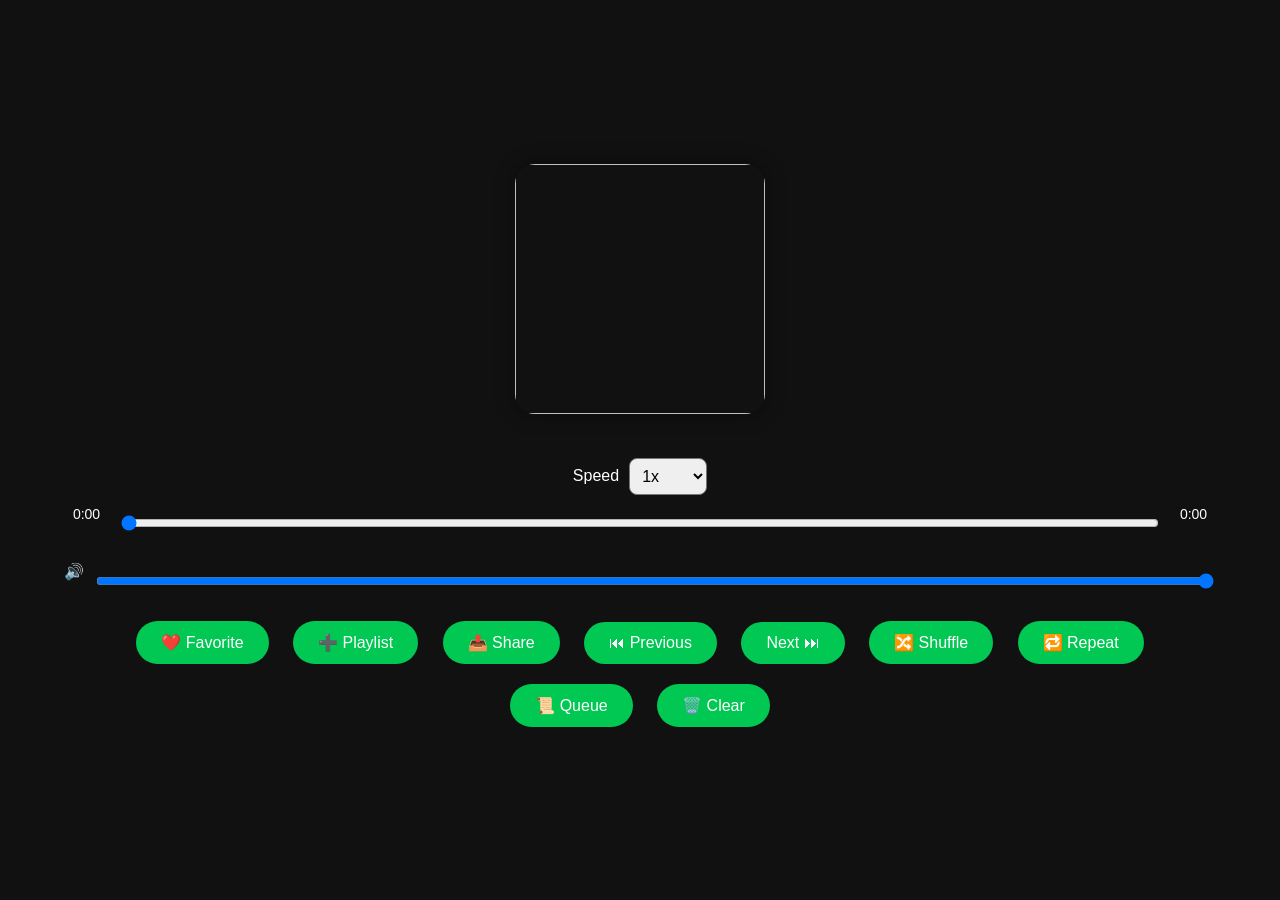
<file: player.html>
<!DOCTYPE html>

<html>

  <head>

	<meta charset="UTF-8">

	<meta name="viewport"
	  content="width=device-width,initial-scale=1">

	<title>Now Playing</title>

	<link rel="stylesheet"
	  href="player.css">

  </head>

  <body>

	<div class="player">

	  <img
		id="cover">

	  <h2 id="title"></h2>

	  <p id="channel"></p>

	  <div id="player"></div>
	  
	  <div class="speed-controls">

		<label>

		  Speed

		</label>

		<select id="speedSelect">

		  <option value="0.5">0.5x</option>

		  <option value="0.75">0.75x</option>

		  <option value="1" selected>1x</option>

		  <option value="1.25">1.25x</option>

		  <option value="1.5">1.5x</option>

		  <option value="2">2x</option>

		</select>

	  </div>
	  
	  <div class="player-controls">

		<div class="time-row">

		  <span id="currentTime">0:00</span>

		  <input
			type="range"
			id="progressBar"
			value="0"
			min="0"
			max="100">

		  <span id="duration">0:00</span>

		</div>

		<div class="volume-row">

		  🔊

		  <input
			type="range"
			id="volumeBar"
			min="0"
			max="100"
			value="100">

		</div>

	  </div> 
	  
	  <div class="actions">

		<button id="favBtn">

		  ❤️ Favorite

		</button>
		
		<button id="playlistBtn">

		  ➕ Playlist

		</button>
		
		<button id="shareBtn">

		  📤 Share

		</button>
		
		<button id="prevBtn">

		  ⏮ Previous

		</button>

		<button id="nextBtn">

		  Next ⏭

		</button>
		
		<button id="shuffleBtn">🔀 Shuffle</button>

		<button id="repeatBtn">🔁 Repeat</button>

		<button id="queueBtn">📜 Queue</button>

		<button id="clearQueueBtn">🗑️ Clear</button>
		
	  </div>

	</div>

	<script src="https://www.youtube.com/iframe_api"></script>

	<script src="player.js"></script>

  </body>

</html>
</file>
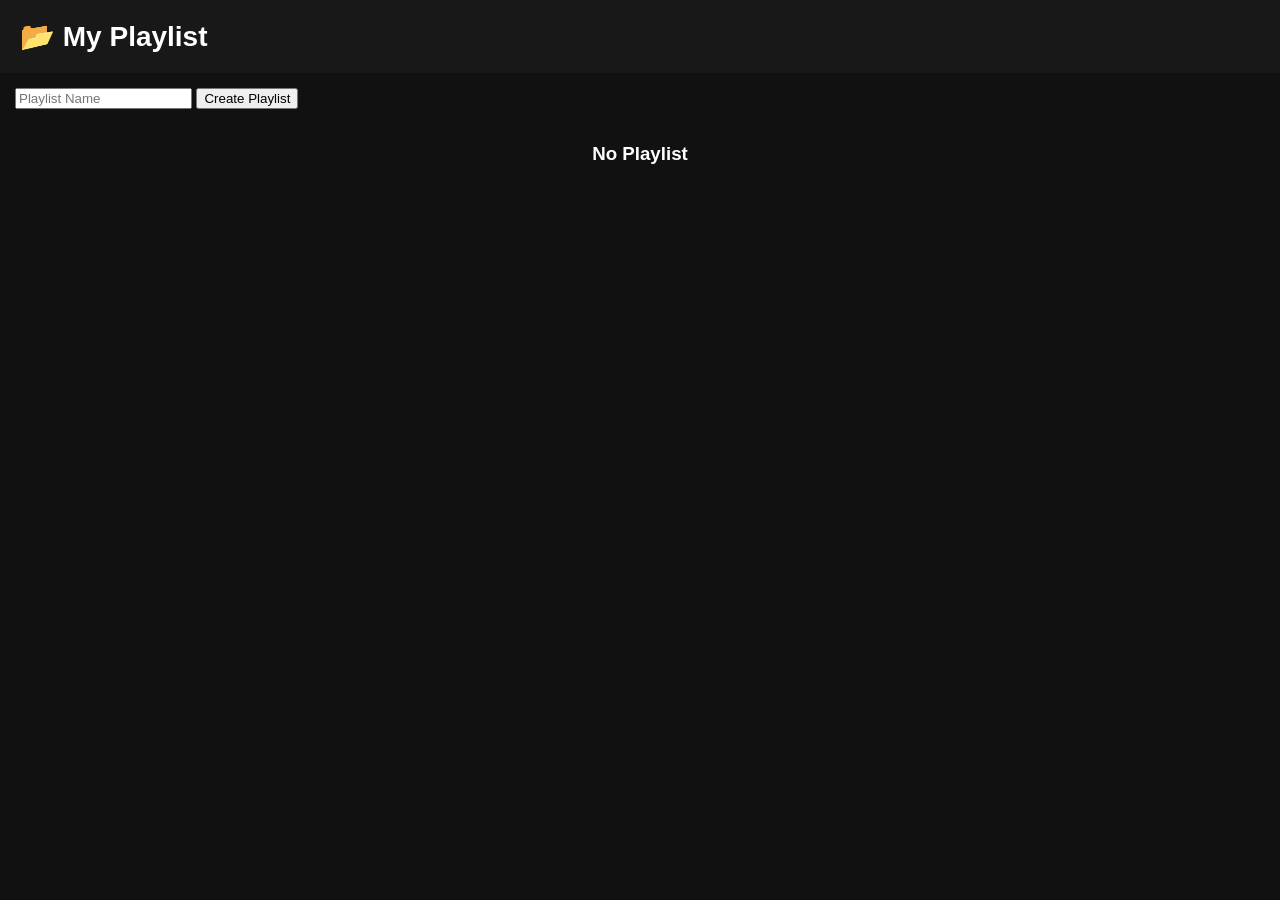
<file: playlist.html>
<!DOCTYPE html>
<html>
  <head>
	<meta charset="UTF-8">
	<meta name="viewport" content="width=device-width,initial-scale=1">
	<title>My Playlist</title>
	<link rel="stylesheet" href="style.css">
	<link rel="manifest" href="manifest.json">
	<meta name="theme-color" content="#00c853">
  </head>

  <body>

	<header>
	  <h1>📂 My Playlist</h1>
	</header>

	<div style="padding:15px;">

	  <input id="playlistName"
		placeholder="Playlist Name">

	  <button onclick="createPlaylist()">
		Create Playlist
	  </button>

	</div>

	<div id="playlistList"></div>

	<script src="playlist.js"></script>

  </body>
</html>
</file>
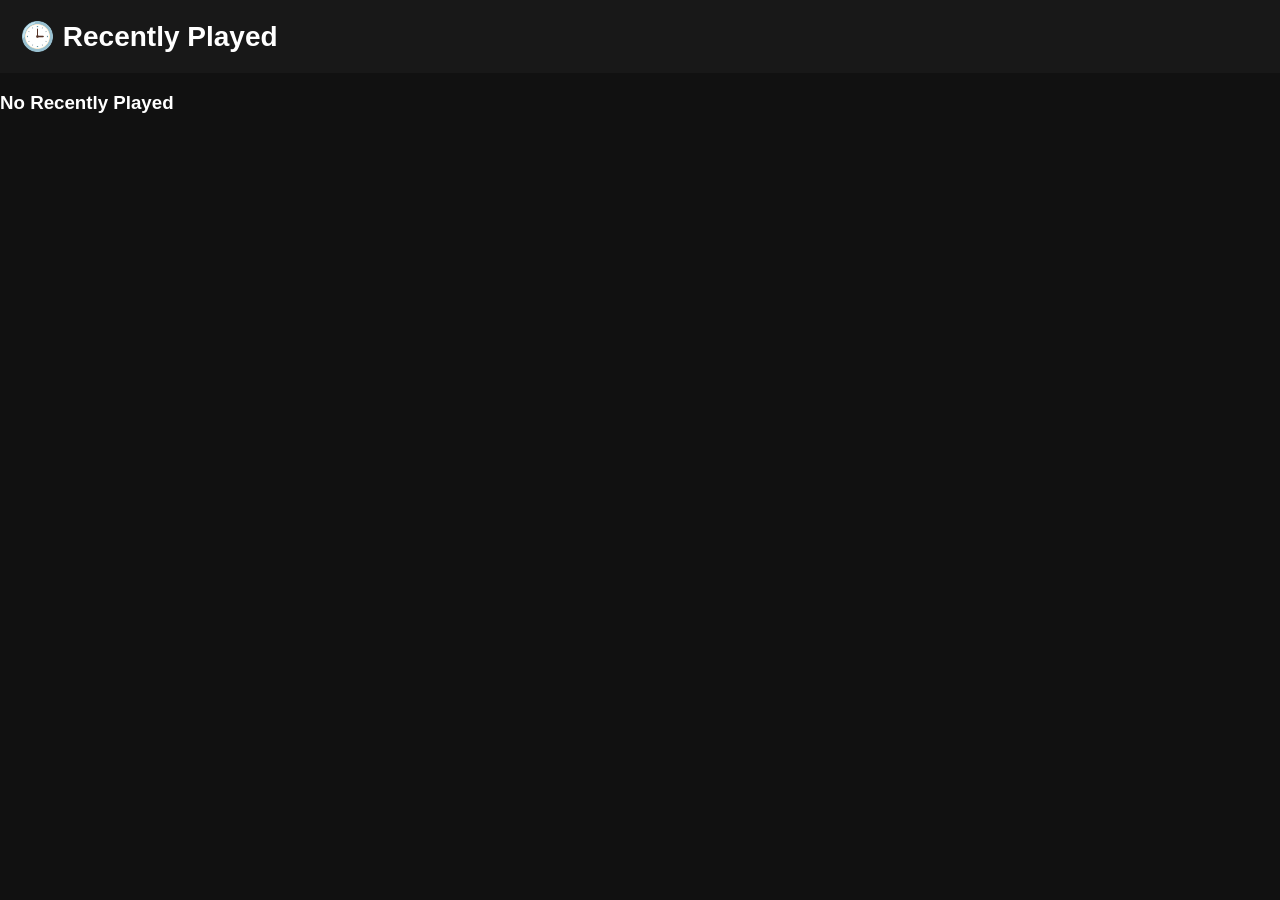
<file: recent.html>
<!DOCTYPE html>
<html>
  <head>

	<meta charset="UTF-8">

	<meta name="viewport" content="width=device-width,initial-scale=1">

	<title>Recently Played</title>

	<link rel="stylesheet" href="style.css">

  </head>

  <body>

	<header>

	  <h1>🕒 Recently Played</h1>

	</header>

	<div id="recentList"></div>

	<script src="recent.js"></script>

  </body>
</html>
</file>
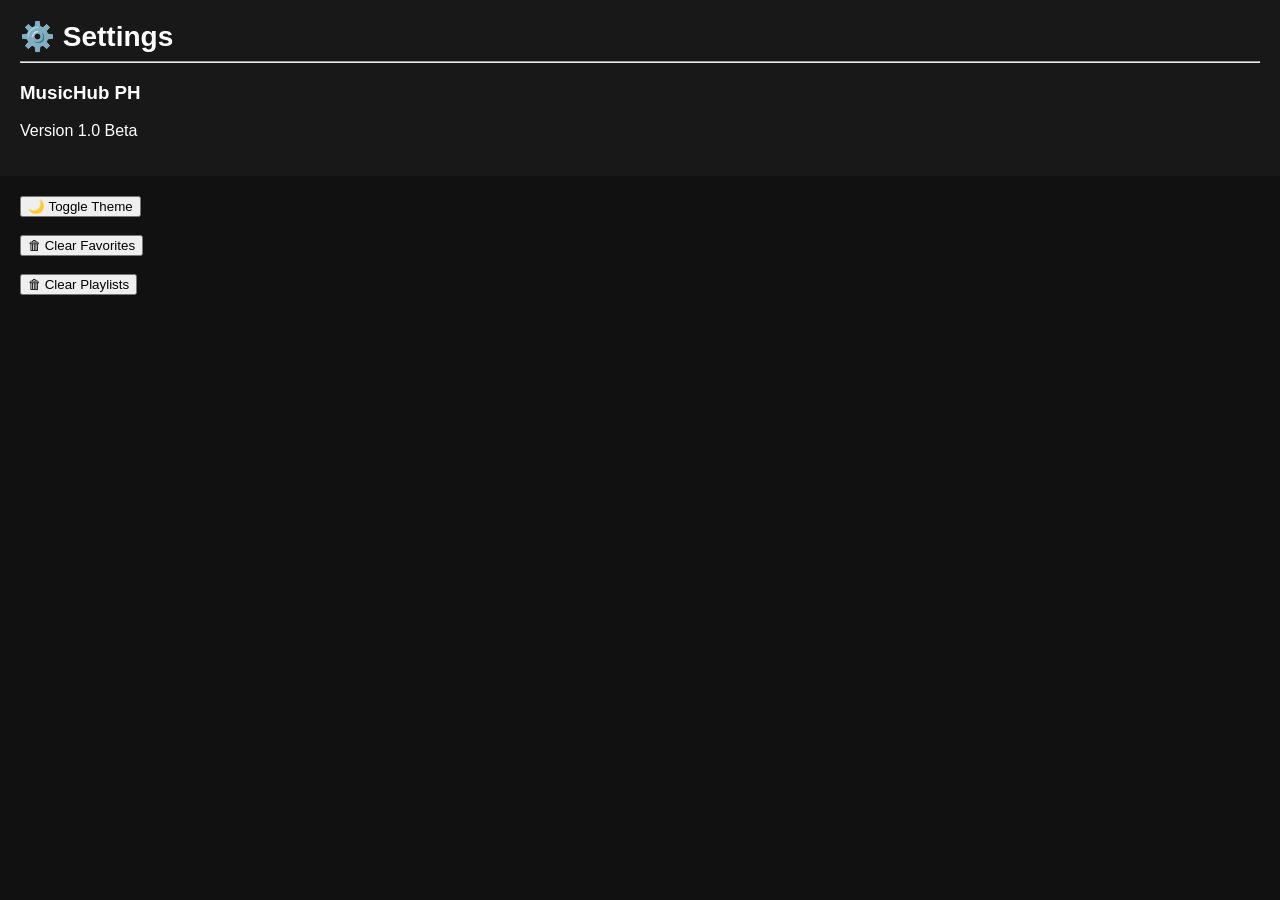
<file: settings.html>
<!DOCTYPE html>

<html>

  <head>
	<link rel="manifest" href="manifest.json">
	<meta name="theme-color" content="#00c853">
	<meta charset="UTF-8">

	<meta name="viewport"
	  content="width=device-width,initial-scale=1">

	<title>Settings</title>

	<link rel="stylesheet"
	  href="style.css">

  </head>

  <body>

	<header>

	  <h1>⚙️ Settings</h1>
	  <hr>

	  <h3>MusicHub PH</h3>

	  <p>Version 1.0 Beta</p>

	</header>

	<div style="padding:20px;">

	  <button onclick="toggleTheme()">

		🌙 Toggle Theme

	  </button>

	  <br><br>

	  <button onclick="clearFavorites()">

		🗑 Clear Favorites

	  </button>

	  <br><br>

	  <button onclick="clearPlaylists()">

		🗑 Clear Playlists

	  </button>

	</div>

	<script src="settings.js"></script>

  </body>

</html>
</file>
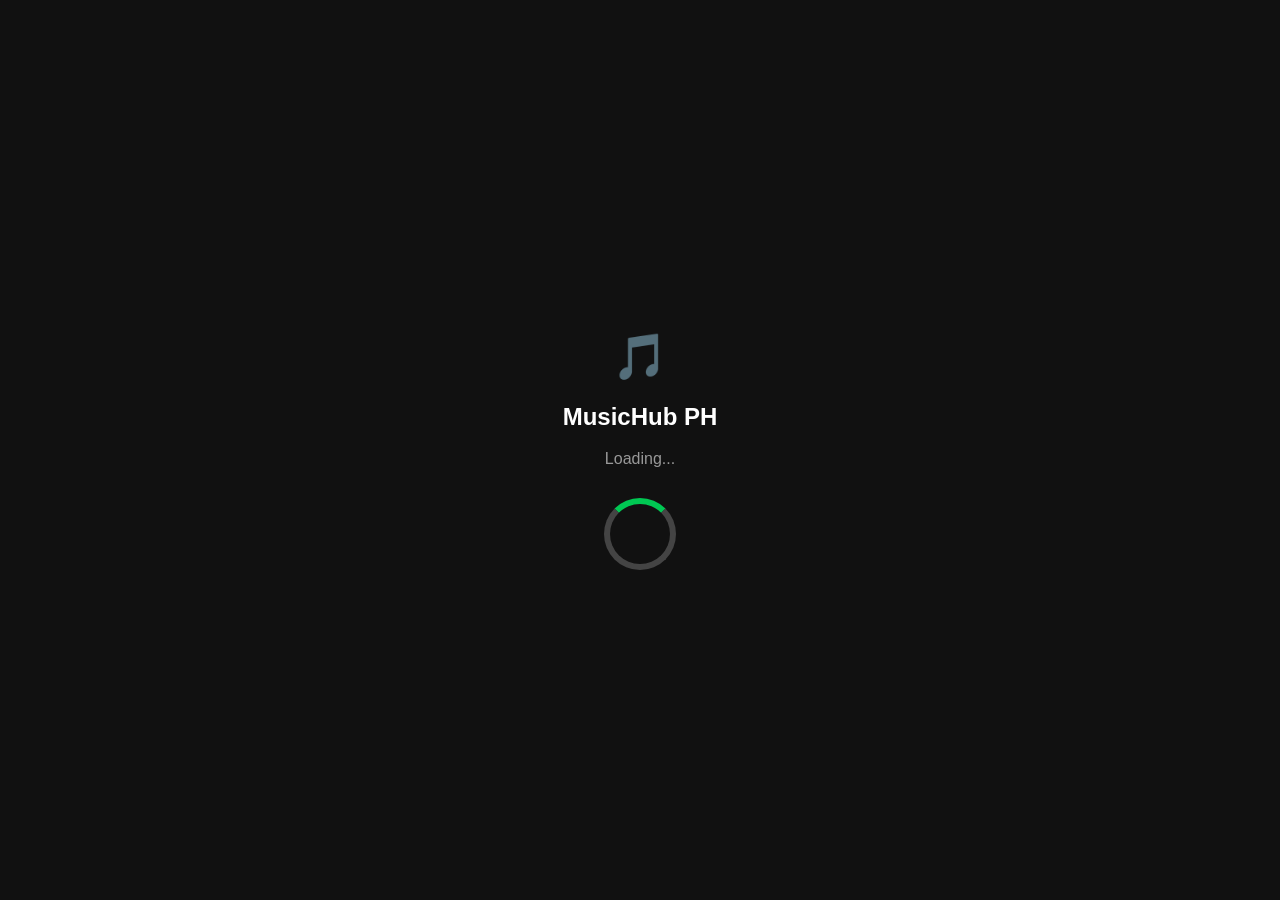
<file: splash.html>
<!DOCTYPE html>
<html>
  <head>
	
	<link rel="manifest" href="manifest.json">
	<meta name="theme-color" content="#00c853">
	<meta charset="UTF-8">

	<meta name="viewport"
	  content="width=device-width,initial-scale=1">

	<title>MusicHub PH</title>

<style>

body{

margin:0;

background:#111;

display:flex;

justify-content:center;

align-items:center;

height:100vh;

font-family:Arial;

color:white;

overflow:hidden;

}

.logo{

text-align:center;

animation:fade 2s;

}

.logo h1{

font-size:45px;

margin:0;

}

.logo p{

color:#999;

}

.loader{

margin-top:30px;

width:60px;

height:60px;

border:6px solid #444;

border-top:6px solid #00c853;

border-radius:50%;

animation:spin 1s linear infinite;

margin-left:auto;

margin-right:auto;

}

@keyframes spin{

0%{

transform:rotate(0deg);

}

100%{

transform:rotate(360deg);

}

}

@keyframes fade{

from{

opacity:0;

transform:scale(.8);

}

to{

opacity:1;

transform:scale(1);

}

}

</style>

  </head>

  <body>

	<div class="logo">

	  <h1>🎵</h1>

	  <h2>MusicHub PH</h2>

	  <p>Loading...</p>

	  <div class="loader"></div>

	</div>

<script>

setTimeout(function(){

location.href="index.html";

},2500);

</script>

  </body>

</html>
</file>
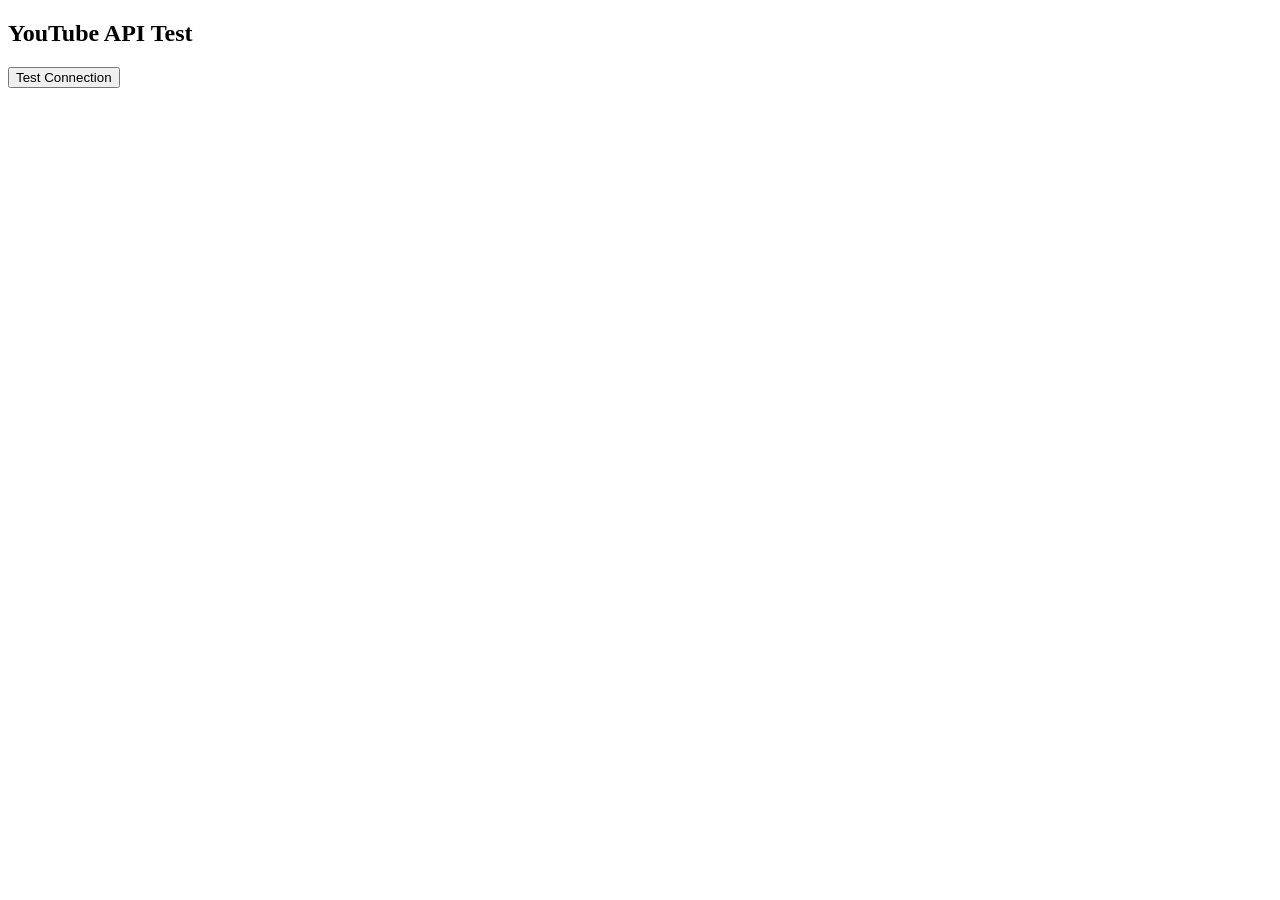
<file: youtube-test.html>
<!DOCTYPE html>
<html>
  <head>
	<meta charset="UTF-8">
	<meta name="viewport" content="width=device-width,initial-scale=1">
	<title>YouTube API Test</title>
  </head>

  <body>

	<h2>YouTube API Test</h2>

	<button onclick="testAPI()">
	  Test Connection
	</button>

	<div id="result"></div>

<script>

const API_KEY="YOUR_API_KEY";

function testAPI(){

var url=
"https://www.googleapis.com/youtube/v3/search"+
"?part=snippet"+
"&q=music"+
"&maxResults=5"+
"&type=video"+
"&key="+API_KEY;

fetch(url)

.then(function(response){
    return response.json();
})

.then(function(data){

    if(data.error){

        document.getElementById("result").innerHTML =
        "❌ " + data.error.message;

        return;
    }

    document.getElementById("result").innerHTML =
    "✅ API Connected<br><br>Videos Found: " + data.items.length;

});

}

</script>

  </body>
</html>
</file>
<file: player.css>
body{

margin:0;

background:#111;

color:white;

font-family:Arial;

display:flex;

justify-content:center;

align-items:center;

height:100vh;

}

.player{

text-align:center;

width:90%;

}

.cover{

width:280px;

height:280px;

border-radius:20px;

animation:spin 15s linear infinite;

}

@keyframes spin{

from{

transform:rotate(0deg);

}

to{

transform:rotate(360deg);

}

}

h2{

margin-top:20px;

}

p{

color:#bbb;

}

input{

width:100%;

margin-top:20px;

}

.buttons{

margin-top:25px;

}

.buttons button{

font-size:28px;

margin:10px;

padding:15px;

border:none;

border-radius:50%;

background:#00c853;

color:white;

}

.extra{

margin-top:20px;

}

.extra button{

font-size:22px;

margin:8px;

background:none;

border:none;

color:white;

}

#player{

width:100%;

max-width:800px;

margin:auto;

border-radius:20px;

overflow:hidden;

}

#cover{

width:250px;

height:250px;

border-radius:20px;

object-fit:cover;

box-shadow:0 0 20px rgba(0,0,0,.4);

}

#title{

margin-top:20px;

}

#channel{

color:#999;

}

.actions{

margin-top:20px;

}

.actions button{

margin:10px;

padding:12px 25px;

border:none;

border-radius:30px;

background:#00c853;

color:white;

font-size:16px;

}

<div class="player-controls">

<div class="time-row">

<span id="currentTime">0:00</span>

<input
type="range"
id="progressBar"
value="0"
min="0"
max="100">

<span id="duration">0:00</span>

</div>

<div class="volume-row">

🔊

<input
type="range"
id="volumeBar"
min="0"
max="100"
value="100">

</div>

</div>

.player-controls{

margin-top:20px;

padding:10px;

}

.time-row{

display:flex;

align-items:center;

gap:10px;

}

.time-row span{

width:45px;

font-size:14px;

}

#progressBar{

flex:1;

}

.volume-row{

margin-top:20px;

display:flex;

align-items:center;

gap:10px;

}

#volumeBar{

flex:1;

}

.speed-controls{

margin-top:20px;

display:flex;

align-items:center;

justify-content:center;

gap:10px;

}

.speed-controls select{

padding:8px;

border-radius:8px;

font-size:16px;

}

#favBtn{

transition:.3s;

}

#favBtn.active{

background:#ff1744;

transform:scale(1.1);

}
</file>
<file: style.css>
body{

margin:0;

background:#111;

font-family:Arial;

color:white;

}

header{

padding:20px;

background:#181818;

position:sticky;

top:0;

}

header h1{

margin:0;

font-size:28px;

}

#search{

margin-top:15px;

width:100%;

padding:12px;

border:none;

border-radius:30px;

font-size:18px;

box-sizing:border-box;

}

.title{

padding-left:15px;

}

.card{

display:flex;

background:#222;

margin:10px;

border-radius:15px;

overflow:hidden;

align-items:center;

}

.card img{

width:120px;

height:120px;

object-fit:cover;

}

.info{

padding:10px;

flex:1;

}

.info h3{

margin:0;

font-size:18px;

}

.info p{

margin:5px 0;

color:#ccc;

}

.play{

background:#00c853;

color:white;

border:none;

padding:10px 15px;

border-radius:25px;

margin-top:10px;

}

.bottom-nav{

position:fixed;

bottom:0;

left:0;

right:0;

height:70px;

background:#181818;

display:flex;

justify-content:space-around;

align-items:center;

border-top:1px solid #333;

z-index:999;

}

.bottom-nav button{

background:none;

border:none;

color:white;

font-size:14px;

display:flex;

flex-direction:column;

align-items:center;

justify-content:center;

width:20%;

}

.bottom-nav span{

font-size:24px;

}

.bottom-nav p{

margin:2px 0 0 0;

font-size:12px;

}

.toast{

position:fixed;

bottom:90px;

left:50%;

transform:translateX(-50%);

background:#00c853;

color:white;

padding:12px 25px;

border-radius:30px;

display:none;

z-index:999;

font-size:16px;

}

.card{

transition:.3s;

}

.card:hover{

transform:scale(1.03);

box-shadow:0 0 20px #00c853;

}

.light{

background:#ffffff;

color:#222;

}

.light header{

background:#eeeeee;

}

.light .card{

background:#f7f7f7;

color:#111;

}

.light .bottom-nav{

background:#eeeeee;

}

.light .bottom-nav button{

color:#111;

}

.mini-player{

position:fixed;

left:10px;

right:10px;

bottom:80px;

height:70px;

background:#242424;

border-radius:15px;

display:flex;

align-items:center;

padding:10px;

box-shadow:0 0 15px rgba(0,0,0,.5);

z-index:998;

}

.mini-player img{

width:50px;

height:50px;

border-radius:10px;

object-fit:cover;

}

.mini-info{

flex:1;

padding-left:12px;

overflow:hidden;

}

.mini-info h3{

margin:0;

font-size:16px;

white-space:nowrap;

overflow:hidden;

text-overflow:ellipsis;

}

.mini-info p{

margin:5px 0 0;

font-size:13px;

color:#aaa;

}

#miniPlay{

background:#00c853;

border:none;

color:white;

width:45px;

height:45px;

border-radius:50%;

font-size:20px;

}

.hero{

margin:15px;

padding:25px;

border-radius:25px;

background:linear-gradient(135deg,#00c853,#2196f3);

color:white;

animation:fadeIn .8s;

}

.hero h2{

margin:0;

font-size:28px;

}

.hero p{

margin-top:10px;

}

.hero button{

margin-top:20px;

padding:12px 25px;

border:none;

border-radius:25px;

background:white;

color:#111;

font-weight:bold;

}

.categories{

display:flex;

overflow-x:auto;

padding:10px;

}

.categories button{

margin-right:10px;

padding:10px 20px;

border:none;

border-radius:25px;

background:#333;

color:white;

white-space:nowrap;

}

.section{

padding-left:15px;

margin-top:20px;

}

@keyframes fadeIn{

from{

opacity:0;

transform:translateY(20px);

}

to{

opacity:1;

transform:translateY(0);

}

}
</file>
